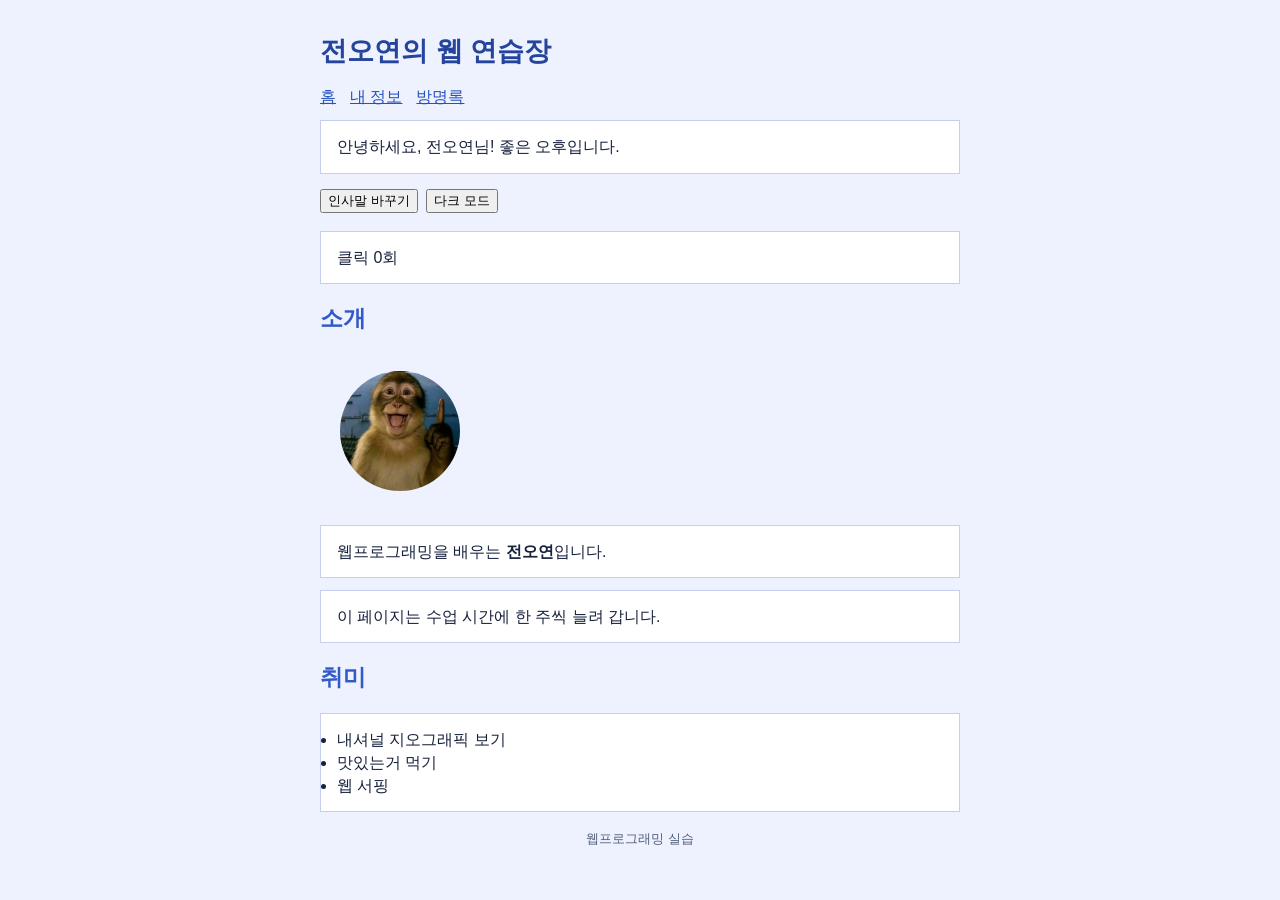
<file: index.html>
<!doctype html>
<html lang="ko">
  <head>
    <meta charset="utf-8">
    <meta name="viewport" content="width=device-width, initial-scale=1">
    <title>전오연의 웹 연습장</title>
    <link rel="stylesheet" href="styles.css">
    <script src="app.js" defer></script>
  </head>
  <body>
    <header>
      <h1>전오연의 웹 연습장</h1>
      <nav aria-label="주 메뉴">
        <a href="index.html" aria-current="page">홈</a>
        <a href="about.html">내 정보</a>
        <a href="guestbook.html">방명록</a>
      </nav>
    </header>
    <main>
      <section class="welcome">
        <p class="card" id="greeting">안녕하세요, 전오연님! 좋은 하루 되세요.</p>
        <button id="hello-button" type="button">인사말 바꾸기</button>
        <button id="dark-button" type="button">다크 모드</button>
        <p class="card" id="count">클릭 0회</p>
      </section>
      <section>
        <h2>소개</h2>
        <img class="profile-image" src="images.jpg" alt="프로필 사진">
        <p class="card">웹프로그래밍을 배우는 <strong>전오연</strong>입니다.</p>
        <p class="card">이 페이지는 수업 시간에 한 주씩 늘려 갑니다.</p>
      </section>
      <section>
        <h2>취미</h2>
        <ul class="card">
          <li>내셔널 지오그래픽 보기</li>
          <li>맛있는거 먹기</li>
          <li>웹 서핑</li>
        </ul>
      </section>
    </main>
    <footer><p>웹프로그래밍 실습</p></footer>
  </body>
</html>
</file>
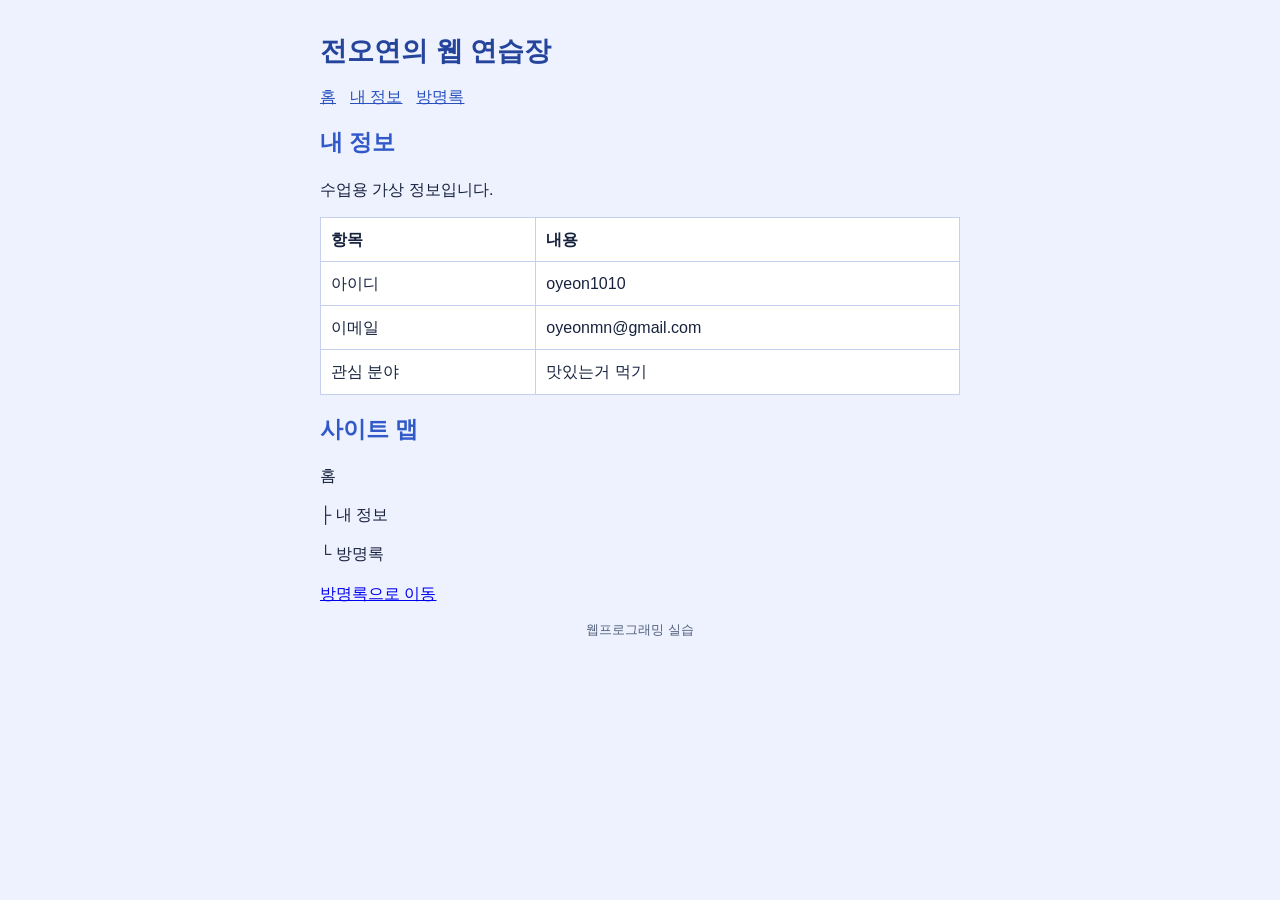
<file: about.html>
<!doctype html>
<html lang="ko">
  <head>
    <meta charset="utf-8">
    <meta name="viewport" content="width=device-width, initial-scale=1">
    <title>내 정보 | 전오연의 웹 연습장</title>
    <link rel="stylesheet" href="styles.css">
  </head>
  <body>
    <header>
      <h1>전오연의 웹 연습장</h1>
      <nav aria-label="주 메뉴">
        <a href="index.html">홈</a>
        <a href="about.html" aria-current="page">내 정보</a>
        <a href="guestbook.html">방명록</a>
      </nav>
    </header>
    <main>
      <h2>내 정보</h2>
      <p>수업용 가상 정보입니다.</p>
      <table>
        <thead><tr><th>항목</th><th>내용</th></tr></thead>
        <tbody>
          <tr><td>아이디</td><td>oyeon1010</td></tr>
          <tr><td>이메일</td><td>oyeonmn@gmail.com</td></tr>
          <tr><td>관심 분야</td><td>맛있는거 먹기</td></tr>
        </tbody>
      </table>
      <h2>사이트 맵</h2>
      <p>홈</p>
      <p>├ 내 정보</p>
      <p>└ 방명록</p>
      <p><a href="guestbook.html">방명록으로 이동</a></p>
    </main>
    <footer><p>웹프로그래밍 실습</p></footer>
  </body>
</html>
</file>
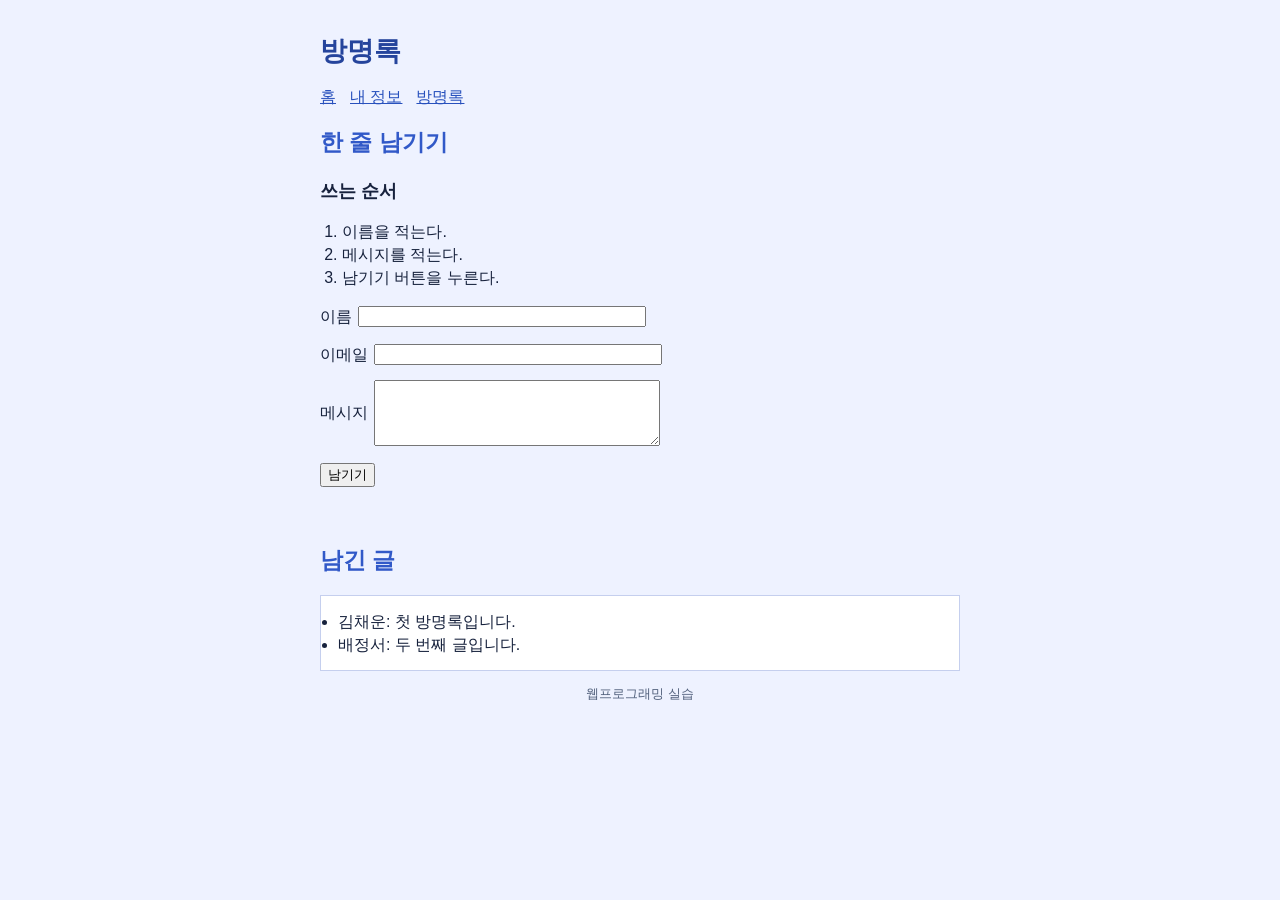
<file: guestbook.html>
<!doctype html>
<html lang="ko">
  <head>
    <meta charset="utf-8">
    <meta name="viewport" content="width=device-width, initial-scale=1">
    <title>방명록 | 전오연의 웹 연습장</title>
    <link rel="stylesheet" href="styles.css">
    <script src="guestbook.js" defer></script>
  </head>
  <body>
    <header>
      <h1>방명록</h1>
      <nav aria-label="주 메뉴">
        <a href="index.html">홈</a>
        <a href="about.html">내 정보</a>
        <a href="guestbook.html" aria-current="page">방명록</a>
      </nav>
    </header>
    <main>
      <h2>한 줄 남기기</h2>
      <h3>쓰는 순서</h3>
      <ol>
        <li>이름을 적는다.</li>
        <li>메시지를 적는다.</li>
        <li>남기기 버튼을 누른다.</li>
      </ol>
      <form id="guestbook-form" novalidate>
        <p><label for="name">이름</label><input id="name" name="name" type="text" maxlength="30"></p>
        <p><label for="email">이메일</label><input id="email" name="email" type="email" autocomplete="email"></p>
        <p><label for="message">메시지</label><textarea id="message" name="message" rows="4" maxlength="240"></textarea></p>
        <button type="submit">남기기</button>
      </form>
      <p id="notice" role="status" aria-live="polite"></p>
      <h2>남긴 글</h2>
      <ul class="card" id="entry-list">
        <li>김채운: 첫 방명록입니다.</li>
        <li>배정서: 두 번째 글입니다.</li>
      </ul>
    </main>
    <footer><p>웹프로그래밍 실습</p></footer>
  </body>
</html>
</file>
<file: styles.css>
* { box-sizing: border-box; }

body {
  width: min(640px, calc(100% - 32px));
  margin: 32px auto 20px;
  background: #eef2ff;
  color: #17223d;
  font-family: Arial, "Malgun Gothic", sans-serif;
  line-height: 1.45;
}

header h1 { margin: 0 0 14px; color: #25449c; font-size: 27px; }
nav { display: flex; gap: 14px; margin-bottom: 12px; }
nav a { color: #2851bd; }
main { min-height: 0; }
section { margin: 18px 0; }
section h2, main > h2 { margin: 18px 0; color: #3159c8; font-size: 23px; }
section h3, main > h3 { margin: 16px 0 10px; font-size: 18px; }
.welcome { margin: 0; }
.card { margin: 14px 0; padding: 14px 16px; border: 1px solid #c5cfee; background: #fff; }
#greeting { margin-top: 0; }
#count { margin-top: 15px; }
.profile-image { display: block; width: 120px; height: 120px; margin: 36px 20px 34px; border-radius: 50%; object-fit: cover; }
section p.card { margin: 12px 0; }
ul.card { padding-left: 16px; }
ol { padding-left: 22px; }
button { margin: 3px 4px 3px 0; }
form p { display: flex; align-items: center; gap: 6px; margin: 14px 0; }
form label { flex: 0 0 auto; }
input { width: 288px; max-width: calc(100% - 48px); }
textarea { width: 286px; max-width: calc(100% - 48px); }
table { width: 100%; border-collapse: collapse; background: #fff; }
th, td { padding: 10px; border: 1px solid #c5cfee; text-align: left; }
#entry-list { padding-left: 17px; }
#entry-list li { padding-left: 0; }
#notice { min-height: 20px; color: #a13030; }
footer { margin-top: 14px; color: #52617d; text-align: center; font-size: 13px; }
body.dark { background: #20283b; color: #f0f2f7; }
body.dark .card, body.dark table { border-color: #515d77; background: #30394e; color: #f0f2f7; }
body.dark header h1, body.dark section h2, body.dark main > h2 { color: #a9baff; }
body.dark nav a { color: #b9c8ff; }

@media (max-width: 520px) {
  body { width: calc(100% - 24px); margin-top: 20px; }
  header h1 { font-size: 24px; }
  form p { align-items: flex-start; flex-direction: column; gap: 3px; }
  input, textarea { width: 100%; max-width: 100%; }
  .profile-image { margin: 24px 12px; }
}
</file>
